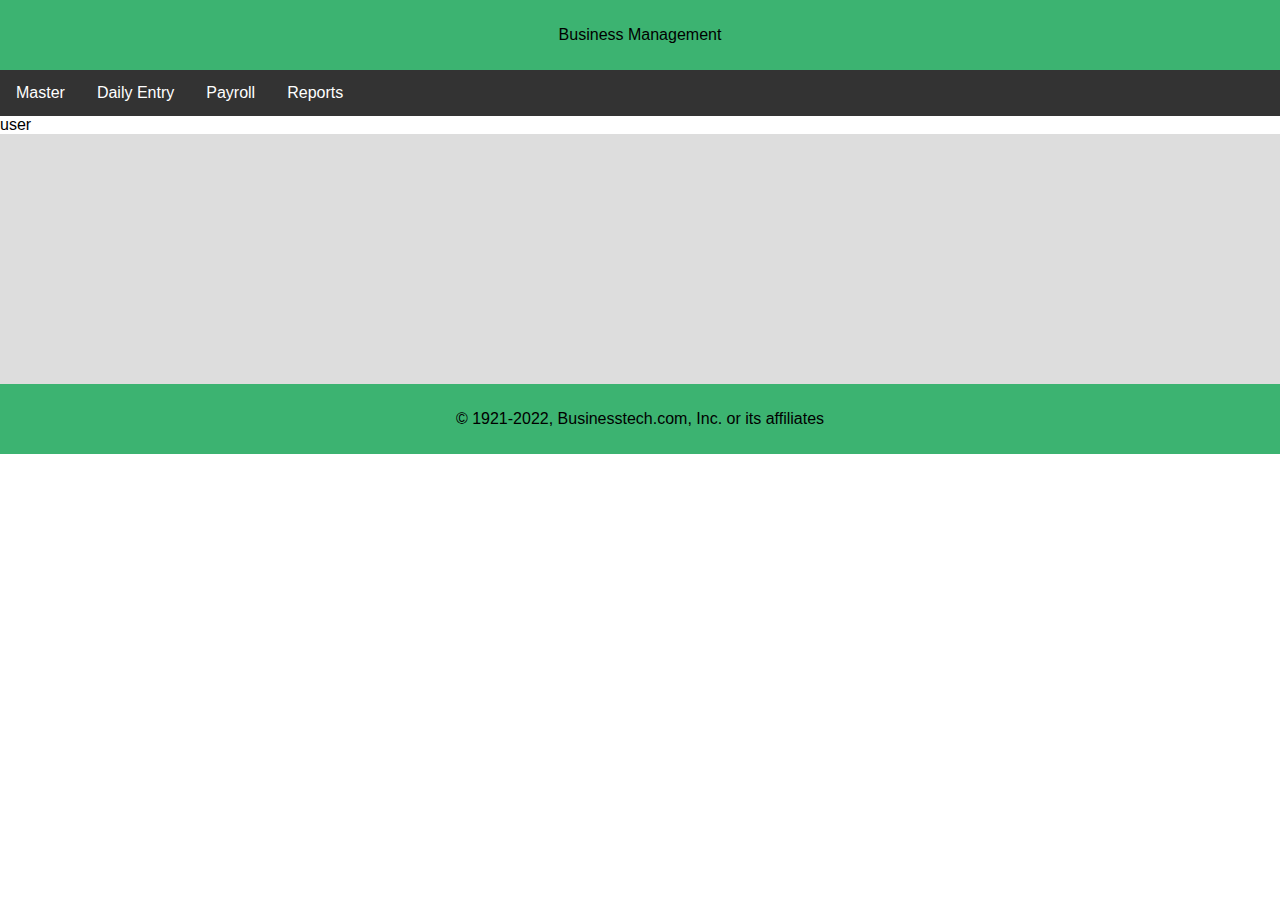
<file: src/main/resources/static/index.html>
<!DOCTYPE html>
<html xmlns:th="https://www.thymeleaf.org"
      xmlns:sec="https://www.thymeleaf.org/thymeleaf-extras-springsecurity5">
<head>
    <title>Home page</title>
    <meta charset="UTF-8">
    <meta name="viewport" content="width=device-width, initial-scale=1.0">
    <link rel="stylesheet" href='style.css'>
</head>   
<body>
    <div class="header">
        <p> Business Management</p>
    </div>
<!--    <div class="topnav">-->
<!--        <a href="#">Masters</a>-->
<!--        <a href="#">Payroll</a>-->
<!--        <a href="#">Daily Entry</a>-->
<!--        <a href="#">Reports</a>-->
<!--    </div>-->
    <ul>
        <li class="dropdown">
            <a href="javascript:void(0)" class="dropbtn">Master</a>
            <div class="dropdown-content">
                <a href="/employees">Employee</a>
                <a href="#">Link 2</a>
                <a href="#">Link 3</a>
            </div>
        </li>
        <li><a href="#home">Daily Entry</a></li>
        <li><a href="#news">Payroll</a></li>
        <li><a href="#news">Reports</a></li>
    </ul>
    <span sec:authentication="principal.name">user</span>


    <div class="content">

    </div>
    <div class="footer">
      <p> © 1921-2022, Businesstech.com, Inc. or its affiliates </p>  
    </div>
</body>
</html>
</file>
<file: src/main/resources/static/style.css>
* {
  box-sizing: border-box;
  font-family: Arial, Helvetica, sans-serif;
}

body {
  margin: 0;
  font-family: Arial, Helvetica, sans-serif;
}

/* Style the top navigation bar */
.topnav {
  overflow: hidden;
  background-color: black;
}

/* Style the topnav links */
.topnav a {
  float: left;
  display: block;
  color: #f2f2f2;
  text-align: center;
  padding: 14px 16px;
  text-decoration: none;
}

/* Change color on hover */
.topnav a:hover {
  background-color: #ddd;
  color: black;
}

.header
{
  background-color: mediumseagreen;
  padding: 10px;
  text-align: center;
}
/* Style the content */
.content {
  background-color: #ddd;
  height: 250px; 
  padding: 10px;
}  
 /* Style the footer */
 
.footer
{
  /* width: 100%;
  display: flex;
  position: absolute; */
  
  background-color: mediumseagreen;
  text-align: center;
  margin-bottom: 100px;
  padding: 10px;
}

/* Style the error */
.error {
  color: red;

}

/* style for images */

.imglogin
{
    float: left;
}

.clearfix::after{
  content: "";
  clear: both;
  display: table;
}

ul {
  list-style-type: none;
  margin: 0;
  padding: 0;
  overflow: hidden;
  background-color: #333;
}

li {
  float: left;
}

li a, .dropbtn {
  display: inline-block;
  color: white;
  text-align: center;
  padding: 14px 16px;
  text-decoration: none;
}

li a:hover, .dropdown:hover .dropbtn {
  background-color: red;
}

li.dropdown {
  display: inline-block;
}

.dropdown-content {
  display: none;
  position: absolute;
  background-color: #f9f9f9;
  min-width: 160px;
  box-shadow: 0px 8px 16px 0px rgba(0,0,0,0.2);
  z-index: 1;
}

.dropdown-content a {
  color: black;
  padding: 12px 16px;
  text-decoration: none;
  display: block;
  text-align: left;
}

.dropdown-content a:hover {background-color: #f1f1f1;}

.dropdown:hover .dropdown-content {
  display: block;
}

table {
  border-collapse: collapse;
  width: 100%;
}

th, td {
  padding: 8px;
  text-align: left;
  border-bottom: 1px solid #DDD;
}

tr:hover {background-color: #D6EEEE;}
</file>
